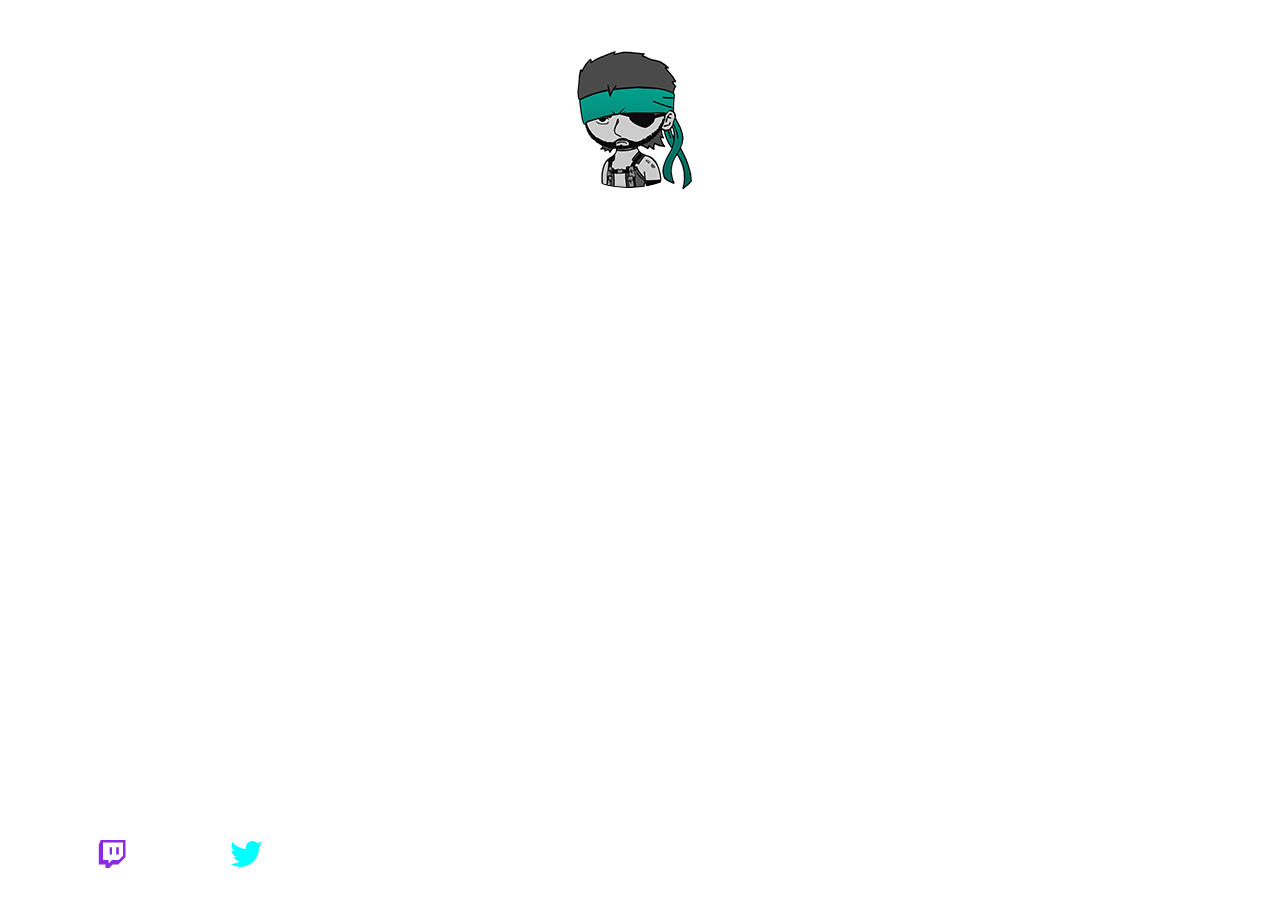
<file: index.html>
<!DOCTYPE html>
<html lang="FR" >
	<head>
		<meta http-equiv="Content-Type" content="text/html; charset=UTF-8">
		<meta charset="utf-8">
		<title>MasterSnakou | Site</title>
		<link rel="stylesheet" type="text/css" href="assets/css/style.css">
		<link rel="stylesheet" type="text/css" href="assets/librairies/font-awesome/css/all.css">
	</head>

    <div class="videoBG">
		<video poster="" autoplay="autoplay" src="https://mastersnakou.fr/theme/frontend/img/video.webm" loop ></video>
	</div>

	<body>
		<!--Entête-->
		<header>
			<h1>MasterSnakou</h1>
			<!--Barre de menu-->
			<nav>
				<!-- Liste d'éléments-->
				<ul>
					<li><a href="test.html">Item 1</a></li>
					<li>Item 2</li>
				</ul>
			</nav>
		</header>

		<div id="logo">
			<img src= "./assets/images/logo.png" />
		</div>
		
		
		
			
		<!-- Pied de page-->
		<!-- Liens Réseaux-->
		<footer>
			<!-- Liste d'éléments-->
			<ul id="ReseauxSociaux">
				<li><a href="" class="lien"><i class="fab fa-twitch" style="color: blueviolet"></i></a></li>
				<li><a href="" class="lien"><i class="fab fa-twitter" style="color: aqua"></i></a></li>
				<li><a href="" class="lien"><i class="fab fa-facebook"></i></a></li>
				<li><a href="" class="lien"><i class="fab fa-teamspeak"></i></a></li>
				<li><a href="" class="lien"><i class="fab fa-youtube"></i></a></li>
				<li><a href="" class="lien"><i class="fab fa-instagram"></i></a></li>
				<li><a href="" class="lien"><i class="fab fa-snapchat"></i></a></li>
				<li><a href="" class="lien"><i class="fab fa-discord"></i></a></li>
			</ul>
		</footer>
	</body>
</html>
</file>
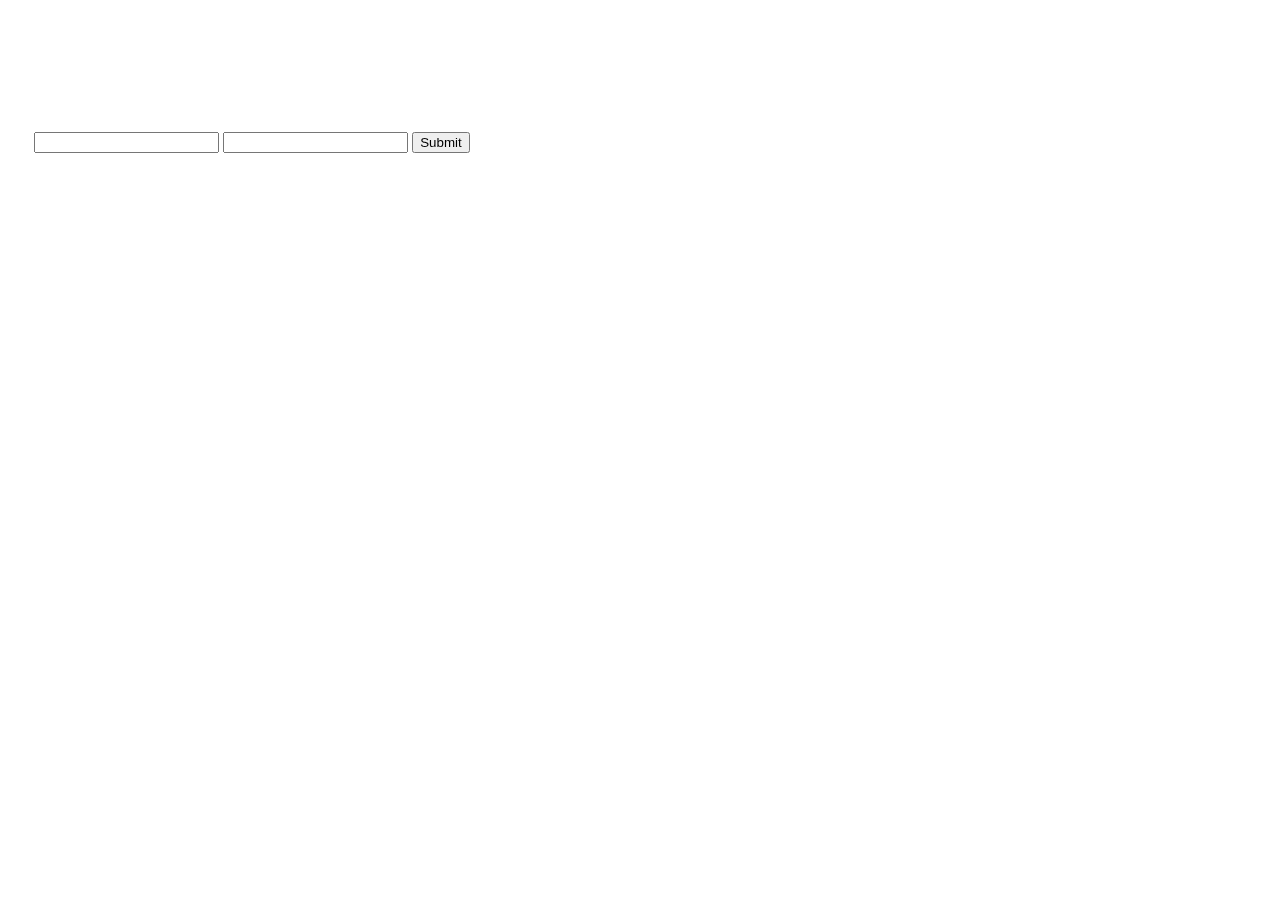
<file: test.html>
<!DOCTYPE html>
<html lang="FR" >
	<head>
		<meta http-equiv="Content-Type" content="text/html; charset=UTF-8">
		<meta charset="utf-8">
		<title>MasterSnakou | Site</title>
		<link rel="stylesheet" type="text/css" href="assets/css/style.css">
		<link rel="stylesheet" type="text/css" href="assets/librairies/font-awesome/css/all.css">
	</head>

    <div class="videoBG">
		<video poster="" autoplay="autoplay" src="https://mastersnakou.fr/theme/frontend/img/video.webm" loop ></video>
	</div>

	<body>
		<!--Entête-->
		<header>
			<h1>MasterSnakou</h1>
			<!--Barre de menu-->
			<nav>
				<!-- Liste d'éléments-->
				<ul>
					<li><a href="test.html">Item 1</a></li>
					<li>Item 2</li>
				</ul>
			</nav>
        </header>
        
        <form method="post">
            <label for="test">test</label>
            <input id="test" name="test" type="text"/>
            <input name="password" type="password"/>
            <!--<input type="date"/>-->

            <input type="submit"/>
        </form>

    </body>
</html>
</file>
<file: assets/css/style.css>
body{
    color: white;
}

ul{
	list-style: none;
}

h1{
	color: white;
	font-family : "Open Sans", "Helvetica Neue", "Lucida Grande", Arial, Verdana, sans-serif
}
/******
* Menu
*******/
nav li a{
	color: white;
}

nav li a:hover{
	color: yellowgreen;
}


/*****
* Page principale
*****/
.videoBG{
	position: fixed; 
	z-index: -1;
	top: 0px; 
	left: 0px; 
	height: 100%; 
	width: 100%; 
	opacity: 1; 
	overflow: hidden;
}

#logo{
	position: fixed; 
	top: 50px; 
	left: calc(50% - 64px); 
	height: 100%; 
	width: 100%; 
	opacity: 1; 
	overflow: hidden;

}


#ReseauxSociaux li{	
	display: inline;
    font-size: 2em;
	margin: 50px;
}


	

.lien{
	color: white;
}

.lien :hover {
	color : greenyellow;
}

footer{
	position: fixed;
	bottom: 10px;
}
</file>
